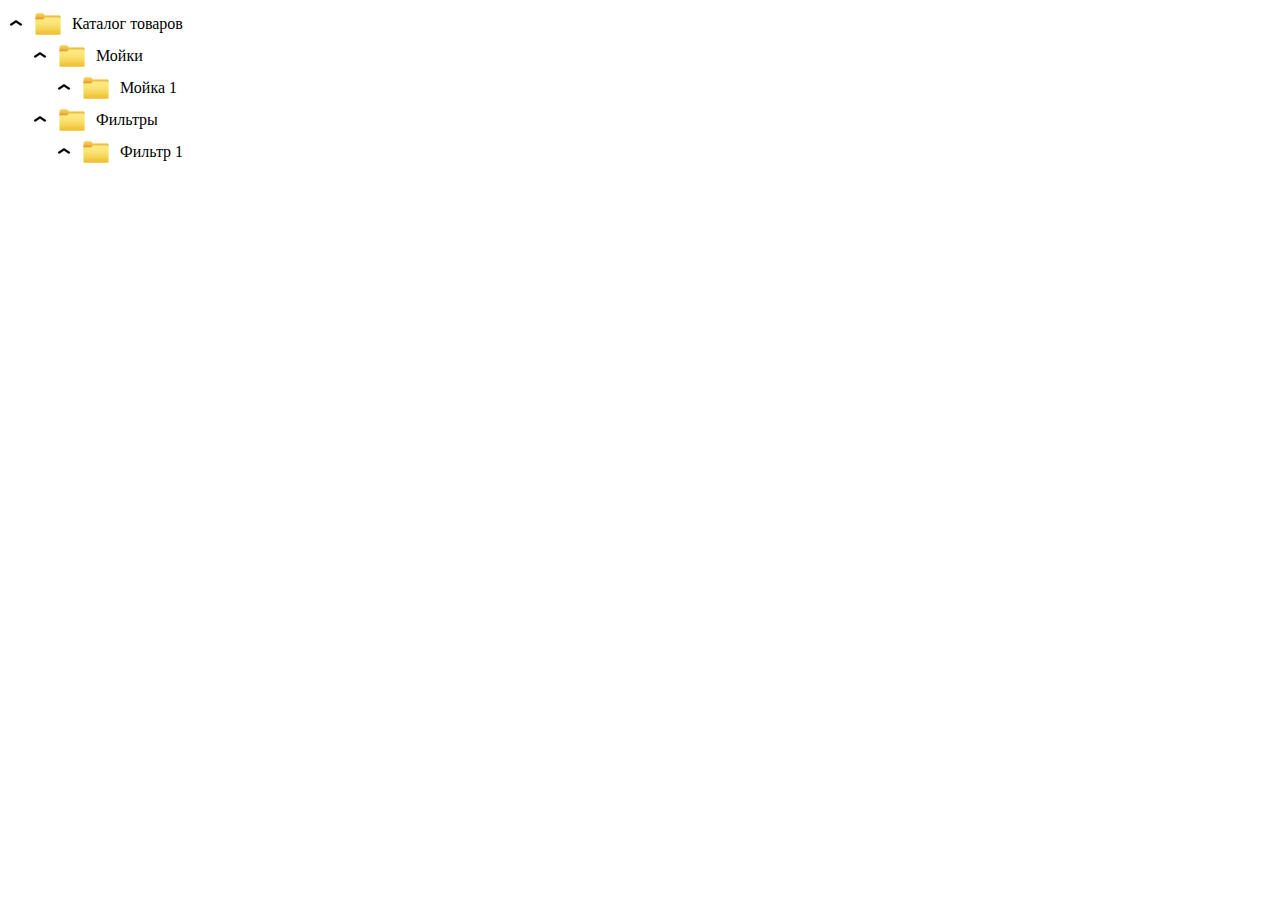
<file: lesson9/index.html>
<!DOCTYPE html>
<html lang="en">
<head>
    <meta charset="UTF-8">
    <title>List Item</title>
    <link rel="stylesheet" href="style.css">
</head>
<body>
<div class="list-items" id="list-items">
    <div class="list-item list-item_open" data-parent>
        <div class="list-item__inner">
            <img class="list-item__arrow" src="img/chevron-down.png" alt="chevron-down" data-open>
            <img class="list-item__folder" src="img/folder.png" alt="folder">
            <span>Каталог товаров</span>
        </div>
        <div class="list-item__items">
            <div class="list-item list-item_open" data-parent>
                <div class="list-item__inner">
                    <img class="list-item__arrow" src="img/chevron-down.png" alt="chevron-down" data-open>
                    <img class="list-item__folder" src="img/folder.png" alt="folder">
                    <span>Мойки</span>
                </div>
                <div class="list-item__items">
                    <div class="list-item list-item_open" data-parent>
                        <div class="list-item__inner">
                            <img class="list-item__arrow" src="img/chevron-down.png" alt="chevron-down" data-open>
                            <img class="list-item__folder" src="img/folder.png" alt="folder">
                            <span>Мойка 1</span>
                        </div>
                        <div class="list-item__items">

                        </div>
                    </div>
                </div>
            </div>
        </div>
        <div class="list-item__items">
            <div class="list-item list-item_open" data-parent>
                <div class="list-item__inner">
                    <img class="list-item__arrow" src="img/chevron-down.png" alt="chevron-down" data-open>
                    <img class="list-item__folder" src="img/folder.png" alt="folder">
                    <span>Фильтры</span>
                </div>
                <div class="list-item__items">
                    <div class="list-item list-item_open" data-parent>
                        <div class="list-item__inner">
                            <img class="list-item__arrow" src="img/chevron-down.png" alt="chevron-down" >
                            <img class="list-item__folder" src="img/folder.png" alt="folder">
                            <span>Фильтр 1</span>
                        </div>
                        <div class="list-item__items">

                        </div>
                    </div>
                </div>
            </div>
        </div>
    </div>
</div>
<script type="module" src="script.js"></script>
</body>
</html>
</file>
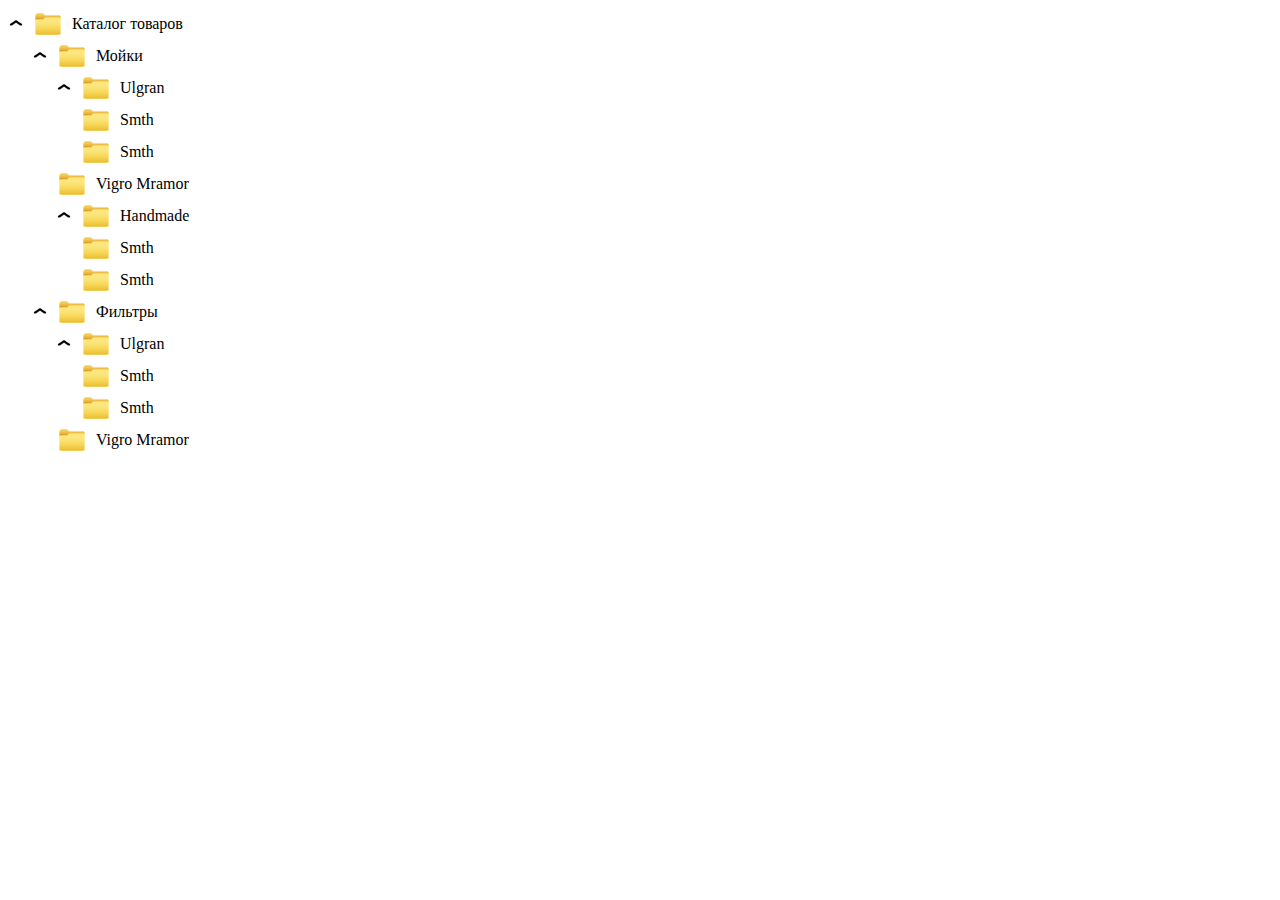
<file: web-technologies-2023-1-lesson9/index.html>
<!DOCTYPE html>
<html lang="en">
<head>
    <meta charset="UTF-8">
    <title>List Item</title>
    <link rel="stylesheet" href="style.css">
</head>
<body>
    <script type="module" src="script.js"></script>
    <div class="list-items" id="list-items"></div>
</body>
</html>
</file>
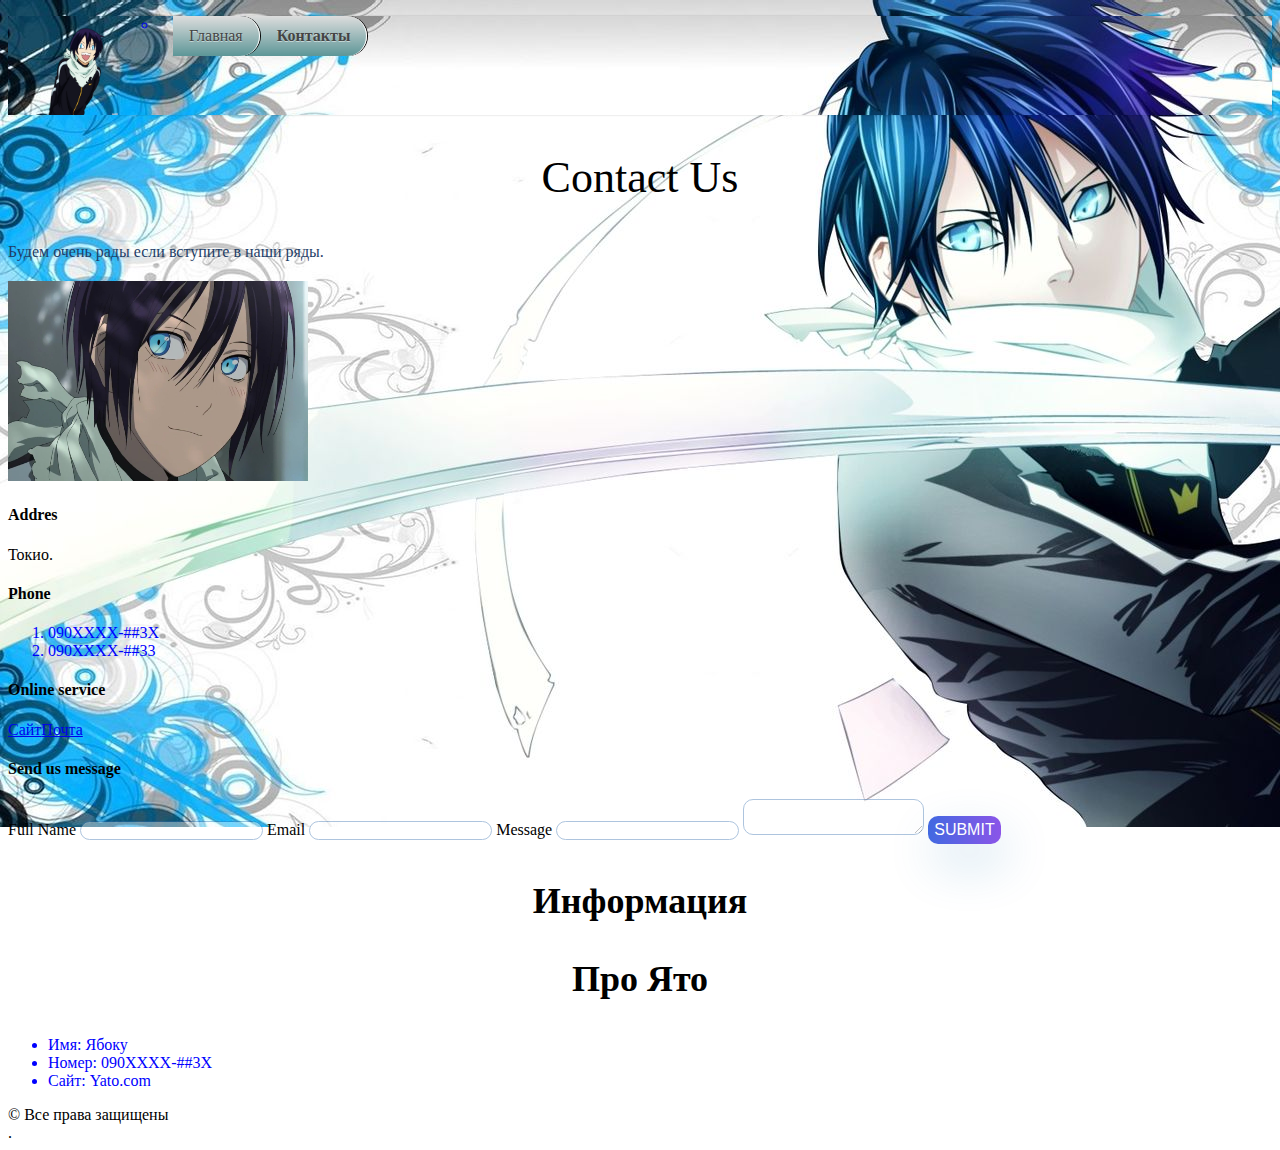
<file: contacts.html>
<!DOCTYPE html>
<html lang="en">
<head>
    <meta charset="UTF-8">
    <meta http-equiv="X-UA-Compatible" content="IE=edge">
    <meta name="viewport" content="width=device-width, initial-scale=1.0">
    <link rel="stylesheet" href="style.css">
    <title>Yato.com</title>
</head>
<body class="body">
    <nav>
        <menu>
            <img class = "logo" src = "logo.png">
            <ul class="menu-list">
                <li class="menu-item"><a href = "index.html">Главная</a></li>
                <li class="menu-item current-page"><a href="contacts.html">Контакты</a></li></ul>
        </menu>
    </nav>
    <h2 class="h2">Contact Us</h2>
    <p class="p">Будем очень рады если вступите в наши ряды.</p>
    <img class="Yato" src="Ято.jpg">
    <h4>Addres</h4>
    <p>Токио.</p>
    <h4>Phone</h4>
    <ol>
    <li>090XXXX-##3X</li>
    <li>090XXXX-##33</li>
    </ol>
    <h4>Online service</h4>
    <a class="h" href = "index.html">Сайт</a><a class="h" href="contacts.html">Почта</a>
    <h4>Send us message</h4>
    <form action="index.html" method="post">
        <label for="id_1">Full Name</label>
        <input id="id_1" class="input_textarea" type="text" name="Full Name">
        <label for="id_2">Email</label>
        <input id="id_2" class="input_textarea" type="email" name="Email">
        <label for="id_3">Message</label>
        <input id="id_3" class="input_textarea" type="text" name="Message">
        <textarea class="input_textarea" name="area"></textarea>
        <input class="button" type="submit" value="submit" name="Button">
    </form>
    <footer>
        <h3 class="h3">Информация</h3><h3 class="h3">Про Ято</h3>
        <ul>
            <li>Имя: Ябоку</li>
            <li>Номер: 090XXXX-##3X</li>
            <li>Сайт: Yato.com</li>
        </ul>
        <div>© Все права защищены</div>.
    </footer>
</body>
</html>
</file>
<file: lesson9/style.css>
.list-item {
    font-size: 16px;
}

.list-item__inner {
    display: flex;
    align-items: center;
    gap: 0.5em;
}

.list-item__items {
    padding-left: 1.5em;
    display: none;
}

.list-item__arrow {
    width: 1em;
    height: 1em;
    cursor: pointer;
}

.list-item__folder {
    width: 2em;
}

.list-item__file {
    width: 2em;
    margin-left: 15px;
}

.list-item_open > .list-item__items {
    display: block;
}

.list-item_open > .list-item__inner .list-item__arrow {
    transform: rotate(180deg);
}
</file>
<file: web-technologies-2023-1-lesson9/style.css>
.list-item {
  font-size: 16px;
}

.list-item__inner {
  display: flex;
  align-items: center;
  gap: 0.5em;
}

.list-item__items {
  padding-left: 1.5em;
  display: none;
}

.list-item__arrow {
  width: 1em;
  height: 1em;
  cursor: pointer;
}

.list-item__folder {
  width: 2em;
}

.list-item_open > .list-item__items {
  display: block;
}

.list-item_open > .list-item__inner .list-item__arrow {
  transform: rotate(180deg);
}

/*# sourceMappingURL=style.css.map */
</file>
<file: style.css>
.body{
    background: url("Ято1.jpg");
    background-repeat: no-repeat;
}
.logo{
    width: 70px;
    height: 90 px;
}
menu{
    display: flex;
    flex-direction: row;
    background-image: url("Ято1.jpg");
    justify-content: center;
}
li{
    margin: auto;
    color: blue;
}

.Yato{
    height: 200px;
    width: 300px;
}
.p{
    font-size: 16px;
    line-height: 26px;
    color: #1F3F68;
}
.h1{
    font-size: 64px;
    color: #1F3F68;
}
.h2{
    font-weight: 500;
    font-size: 44px;
    text-align: center;    
}
.h3{
    font-size: 36px;
    text-align: center;
}
.h4{
    font-size: 20px;
    line-height: 30px;
    color: #1F3F68;
}
.input_textarea{
    border: 1px solid #356EAD;
    box-sizing: border-box;
    border-radius: 10px;
    opacity: 0.4;
}
.button{
    background: #5A98D0;
    box-shadow: 5px 20px 50px rgba(16, 112, 177, 0.2);
    border-radius: 10px;
    font-weight: 500;
    font-size: 16px;
    line-height: 26px;
    text-align: center;
    color: #FFFFFF;
    text-transform: uppercase;
    background: linear-gradient(to right, royalblue, #8b55e8);
    border: none;
}

.menu-list{
    box-shadow: 0 0 2px rgba(0,0,0,.2);
    overflow: hidden;
    width: 100%;
}

.menu-list .menu-item{
    float: left;
}

.menu-list a{
    padding: .7em 1em .7em 2em;
    float: left;
    text-decoration: none;
    color: #444;
    position: relative;
    text-shadow: 0 0.5px 0 rgba(255,255,255,.5);
    background-image: linear-gradient(#ddd,#5d9697);
    border-right: 1px solid white;
    box-shadow: 1px 0px 0px black;
    border-top-right-radius: 25px;
    border-bottom-right-radius: 25px;

    font-family: Inter, serif;
}

.menu-list .menu-item:first-child a{
    padding-left: 1em;
    border-top-right-radius: 25px;
    border-bottom-right-radius: 25px;
    box-shadow: 1px 0px 0px black;
    left: 15px;
    z-index: 2;
}

.menu-list a:hover{
    background: #5d9697;
}

.menu-list a::after,
.menu-list a::before{
    content: "";
    position: absolute;
    margin-top: auto;
    right: -1em;
}

.menu-list a::after{
    z-index: 2;
    border-left-color: #ddd;
}

.menu-list a::before{
    border-left-color: #5d9697;
    right: -1.1em;
    z-index: 1;
}

.menu-list a:hover::after{
    border-left-color: #fff;
}

.menu-list .current-page,
.menu-list .current-page:hover{
    font-weight: bold;
    background: none;
}

.menu-list .current-page::after,
.menu-list .current-page::before{
    content: normal;
}
</file>
